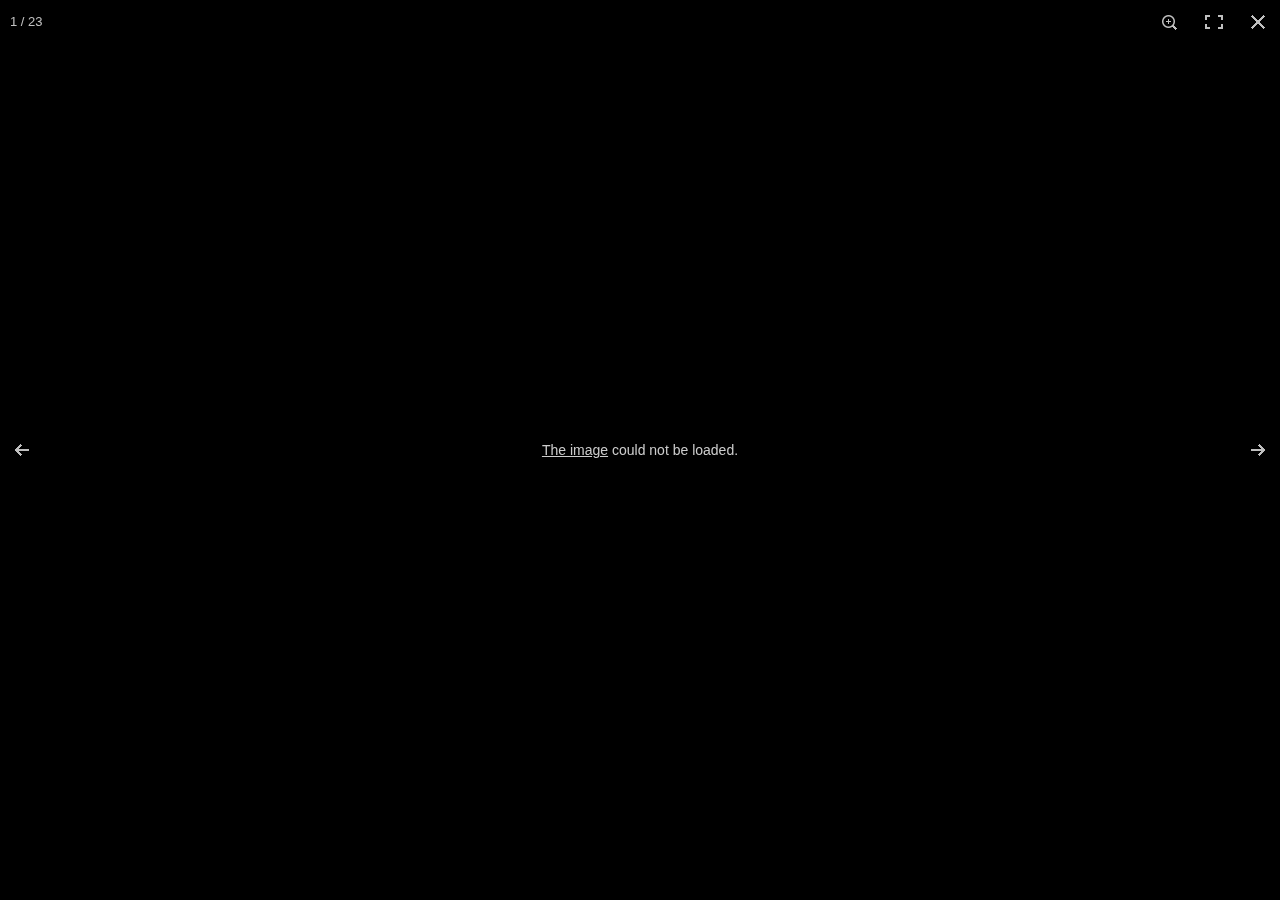
<file: ceremony.html>
<!DOCTYPE html>
<html lang="en">
<head>
	<meta charset="UTF-8">
	<meta http-equiv="X-UA-Compatible" content="IE=edge" />
	<title>Ivana and Kevin Got Married - Gallery - Ceremony</title>
	<meta name="viewport" content="width=device-width, initial-scale=1" />
	<meta name="description" content="Ivana and Kevin wedding web site" />
	<meta name="keywords" content="wedding, kevin, ivana, mexico, html5, css3, mobile first, responsive" />
	<meta name="author" content="Kevin Boutin" />

	<!-- Core CSS file -->
	<link rel="stylesheet" href="css/photoswipe.css"/>

	<!-- Skin CSS file (styling of UI - buttons, caption, etc.)
		 In the folder of skin CSS file there are also:
		 - .png and .svg icons sprite,
		 - preloader.gif (for browsers that do not support CSS animations) -->
	<link rel="stylesheet" href="css/default-skin/default-skin.css"/>

	<!-- Core JS file -->
	<script src="js/photoswipe.min.js"></script>

	<!-- UI JS file -->
	<script src="js/photoswipe-ui-default.min.js"></script>
</head>
<body>
<!-- Root element of PhotoSwipe. Must have class pswp. -->
<div class="pswp" tabindex="-1" role="dialog" aria-hidden="true">

	<!-- Background of PhotoSwipe.
		 It's a separate element as animating opacity is faster than rgba(). -->
	<div class="pswp__bg"></div>

	<!-- Slides wrapper with overflow:hidden. -->
	<div class="pswp__scroll-wrap">

		<!-- Container that holds slides.
			PhotoSwipe keeps only 3 of them in the DOM to save memory.
			Don't modify these 3 pswp__item elements, data is added later on. -->
		<div class="pswp__container">
			<div class="pswp__item"></div>
			<div class="pswp__item"></div>
			<div class="pswp__item"></div>
		</div>

		<!-- Default (PhotoSwipeUI_Default) interface on top of sliding area. Can be changed. -->
		<div class="pswp__ui pswp__ui--hidden">

			<div class="pswp__top-bar">
				<!--  Controls are self-explanatory. Order can be changed. -->
				<div class="pswp__counter"></div>
				<button class="pswp__button pswp__button--close" title="Close (Esc)"></button>
				<!--<button class="pswp__button pswp__button--share" title="Share"></button>-->
				<button class="pswp__button pswp__button--fs" title="Toggle fullscreen"></button>
				<button class="pswp__button pswp__button--zoom" title="Zoom in/out"></button>
				<!-- Preloader demo http://codepen.io/dimsemenov/pen/yyBWoR -->
				<!-- element will get class pswp__preloader--active when preloader is running -->
				<div class="pswp__preloader">
					<div class="pswp__preloader__icn">
						<div class="pswp__preloader__cut">
							<div class="pswp__preloader__donut"></div>
						</div>
					</div>
				</div>
			</div>

			<div class="pswp__share-modal pswp__share-modal--hidden pswp__single-tap">
				<div class="pswp__share-tooltip"></div>
			</div>

			<button class="pswp__button pswp__button--arrow--left" title="Previous (arrow left)"></button>
			<button class="pswp__button pswp__button--arrow--right" title="Next (arrow right)"></button>

			<div class="pswp__caption">
				<div class="pswp__caption__center"></div>
			</div>

		</div>

	</div>

</div>

<script>
	var pswpElement = document.querySelectorAll('.pswp')[0];

	// build items array
	var items = [
		{
			src: 'http://ivanaandkevin.com/images/wedding/1.jpg',
			w: 5008,
			h: 3336
		},
		{
			src: 'http://ivanaandkevin.com/images/wedding/2.jpg',
			w: 5008,
			h: 3336
		},
		{
			src: 'http://ivanaandkevin.com/images/wedding/3.jpg',
			w: 5008,
			h: 3336
		},
		{
			src: 'http://ivanaandkevin.com/images/wedding/4.jpg',
			w: 4482,
			h: 2986
		},
		{
			src: 'http://ivanaandkevin.com/images/wedding/5.jpg',
			w: 2480,
			h: 3723
		},
		{
			src: 'http://ivanaandkevin.com/images/wedding/6.jpg',
			w: 4272,
			h: 2846
		},
		{
			src: 'http://ivanaandkevin.com/images/wedding/7.jpg',
			w: 2202,
			h: 3304
		},
		{
			src: 'http://ivanaandkevin.com/images/wedding/8.jpg',
			w: 3339,
			h: 2224
		},
		{
			src: 'http://ivanaandkevin.com/images/wedding/9.jpg',
			w: 4233,
			h: 2820
		},
		{
			src: 'http://ivanaandkevin.com/images/wedding/10.jpg',
			w: 2527,
			h: 1683
		},
		{
			src: 'http://ivanaandkevin.com/images/wedding/11.jpg',
			w: 1951,
			h: 2929
		},
		{
			src: 'http://ivanaandkevin.com/images/wedding/12.jpg',
			w: 3019,
			h: 1984
		},
		{
			src: 'http://ivanaandkevin.com/images/wedding/13.jpg',
			w: 2150,
			h: 3229
		},
		{
			src: 'http://ivanaandkevin.com/images/wedding/14.jpg',
			w: 3361,
			h: 2239
		},
		{
			src: 'http://ivanaandkevin.com/images/wedding/15.jpg',
			w: 2220,
			h: 3336
		},
		{
			src: 'http://ivanaandkevin.com/images/wedding/16.jpg',
			w: 4579,
			h: 3050
		},
		{
			src: 'http://ivanaandkevin.com/images/wedding/17.jpg',
			w: 2044,
			h: 3068
		},
		{
			src: 'http://ivanaandkevin.com/images/wedding/18.jpg',
			w: 5008,
			h: 3336
		},
		{
			src: 'http://ivanaandkevin.com/images/wedding/19.jpg',
			w: 5008,
			h: 3336
		},
		{
			src: 'http://ivanaandkevin.com/images/wedding/20.jpg',
			w: 4666,
			h: 3108
		},
		{
			src: 'http://ivanaandkevin.com/images/wedding/21.jpg',
			w: 4215,
			h: 2808
		},
		{
			src: 'http://ivanaandkevin.com/images/wedding/22.jpg',
			w: 4557,
			h: 3036
		},
		{
			src: 'http://ivanaandkevin.com/images/wedding/23.jpg',
			w: 4873,
			h: 2675
		}
	];

	// define options (if needed)
	var options = {
		// optionName: 'option value'
		// for example:
		index: 0 // start at first slide
	};

	// Initializes and opens PhotoSwipe
	var gallery = new PhotoSwipe(pswpElement, PhotoSwipeUI_Default, items, options);
	gallery.init();

	// Gallery starts closing
	gallery.listen('close', function() {
		window.open('http://ivanaandkevin.com/#gallery', '_self');
	});
</script>

</body>
</html>
</file>
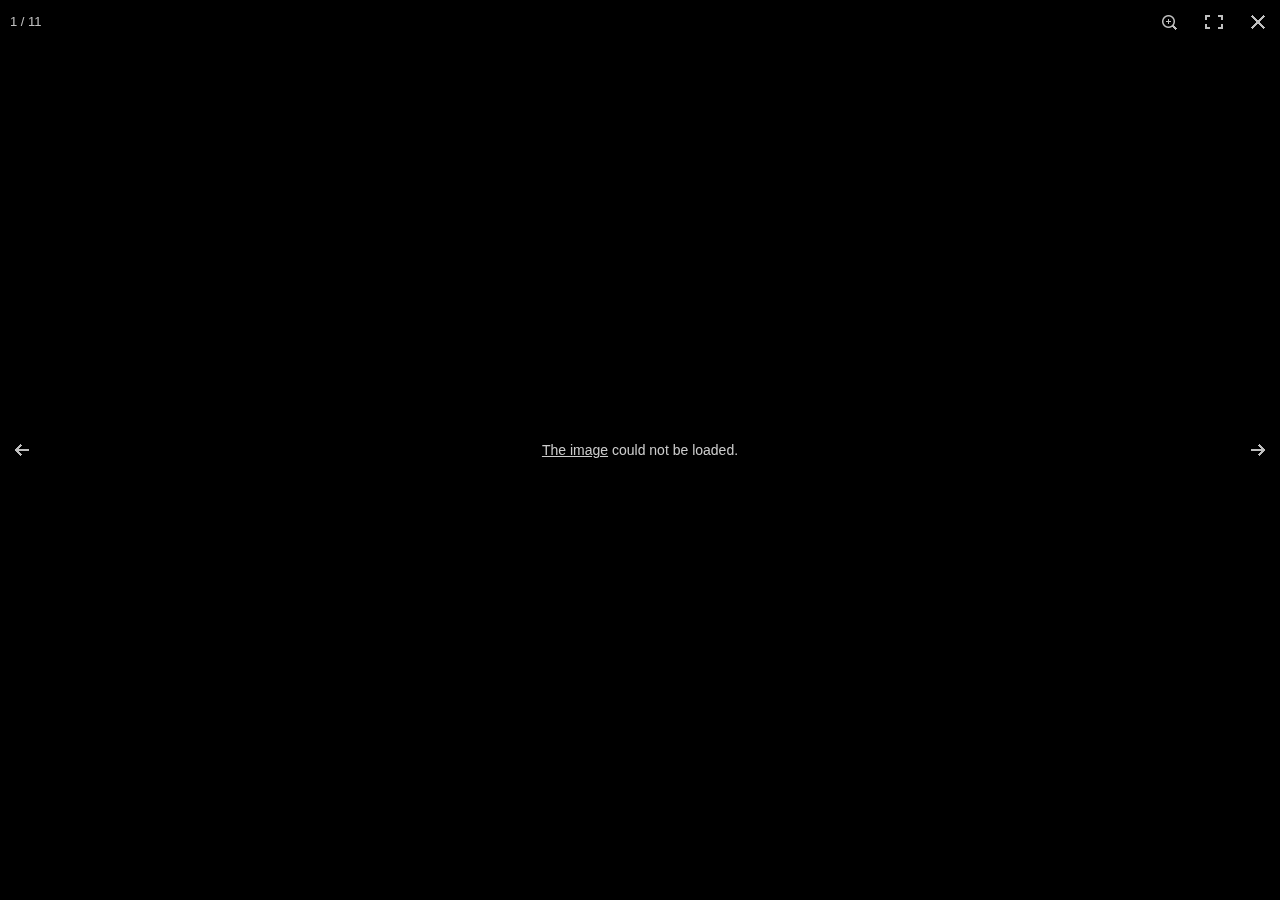
<file: cocktailhour.html>
<!DOCTYPE html>
<html lang="en">
<head>
	<meta charset="UTF-8">
	<meta http-equiv="X-UA-Compatible" content="IE=edge" />
	<title>Ivana and Kevin Got Married - Gallery - Cocktail Hour</title>
	<meta name="viewport" content="width=device-width, initial-scale=1" />
	<meta name="description" content="Ivana and Kevin wedding web site" />
	<meta name="keywords" content="wedding, kevin, ivana, mexico, html5, css3, mobile first, responsive" />
	<meta name="author" content="Kevin Boutin" />

	<!-- Core CSS file -->
	<link rel="stylesheet" href="css/photoswipe.css"/>

	<!-- Skin CSS file (styling of UI - buttons, caption, etc.)
		 In the folder of skin CSS file there are also:
		 - .png and .svg icons sprite,
		 - preloader.gif (for browsers that do not support CSS animations) -->
	<link rel="stylesheet" href="css/default-skin/default-skin.css"/>

	<!-- Core JS file -->
	<script src="js/photoswipe.min.js"></script>

	<!-- UI JS file -->
	<script src="js/photoswipe-ui-default.min.js"></script>
</head>
<body>
<!-- Root element of PhotoSwipe. Must have class pswp. -->
<div class="pswp" tabindex="-1" role="dialog" aria-hidden="true">

	<!-- Background of PhotoSwipe.
		 It's a separate element as animating opacity is faster than rgba(). -->
	<div class="pswp__bg"></div>

	<!-- Slides wrapper with overflow:hidden. -->
	<div class="pswp__scroll-wrap">

		<!-- Container that holds slides.
			PhotoSwipe keeps only 3 of them in the DOM to save memory.
			Don't modify these 3 pswp__item elements, data is added later on. -->
		<div class="pswp__container">
			<div class="pswp__item"></div>
			<div class="pswp__item"></div>
			<div class="pswp__item"></div>
		</div>

		<!-- Default (PhotoSwipeUI_Default) interface on top of sliding area. Can be changed. -->
		<div class="pswp__ui pswp__ui--hidden">

			<div class="pswp__top-bar">
				<!--  Controls are self-explanatory. Order can be changed. -->
				<div class="pswp__counter"></div>
				<button class="pswp__button pswp__button--close" title="Close (Esc)"></button>
				<!--<button class="pswp__button pswp__button--share" title="Share"></button>-->
				<button class="pswp__button pswp__button--fs" title="Toggle fullscreen"></button>
				<button class="pswp__button pswp__button--zoom" title="Zoom in/out"></button>
				<!-- Preloader demo http://codepen.io/dimsemenov/pen/yyBWoR -->
				<!-- element will get class pswp__preloader--active when preloader is running -->
				<div class="pswp__preloader">
					<div class="pswp__preloader__icn">
						<div class="pswp__preloader__cut">
							<div class="pswp__preloader__donut"></div>
						</div>
					</div>
				</div>
			</div>

			<div class="pswp__share-modal pswp__share-modal--hidden pswp__single-tap">
				<div class="pswp__share-tooltip"></div>
			</div>

			<button class="pswp__button pswp__button--arrow--left" title="Previous (arrow left)"></button>
			<button class="pswp__button pswp__button--arrow--right" title="Next (arrow right)"></button>

			<div class="pswp__caption">
				<div class="pswp__caption__center"></div>
			</div>

		</div>

	</div>

</div>

<script>
	var pswpElement = document.querySelectorAll('.pswp')[0];

	// build items array
	var items = [
		{
			src: 'http://ivanaandkevin.com/images/wedding/24.jpg',
			w: 4647,
			h: 3096
		},
		{
			src: 'http://ivanaandkevin.com/images/wedding/25.jpg',
			w: 3521,
			h: 3336
		},
		{
			src: 'http://ivanaandkevin.com/images/wedding/26.jpg',
			w: 4736,
			h: 3155
		},
		{
			src: 'http://ivanaandkevin.com/images/wedding/27.jpg',
			w: 3155,
			h: 4736
		},
		{
			src: 'http://ivanaandkevin.com/images/wedding/28.jpg',
			w: 5008,
			h: 3336
		},
		{
			src: 'http://ivanaandkevin.com/images/wedding/29.jpg',
			w: 3336,
			h: 5008
		},
		{
			src: 'http://ivanaandkevin.com/images/wedding/30.jpg',
			w: 5008,
			h: 3336
		},
		{
			src: 'http://ivanaandkevin.com/images/wedding/31.jpg',
			w: 4196,
			h: 2795
		},
		{
			src: 'http://ivanaandkevin.com/images/wedding/32.jpg',
			w: 4620,
			h: 3078
		},
		{
			src: 'http://ivanaandkevin.com/images/wedding/60.jpg',
			w: 4480,
			h: 2984
		},
		{
			src: 'http://ivanaandkevin.com/images/wedding/63.jpg',
			w: 5008,
			h: 3336
		}
	];

	// define options (if needed)
	var options = {
		// optionName: 'option value'
		// for example:
		index: 0 // start at first slide
	};

	// Initializes and opens PhotoSwipe
	var gallery = new PhotoSwipe(pswpElement, PhotoSwipeUI_Default, items, options);
	gallery.init();

	// Gallery starts closing
	gallery.listen('close', function() {
		// gallery.goTo(0);
		// window.history.back();
		window.open('http://ivanaandkevin.com/#gallery', '_self');
	});
</script>

</body>
</html>
</file>
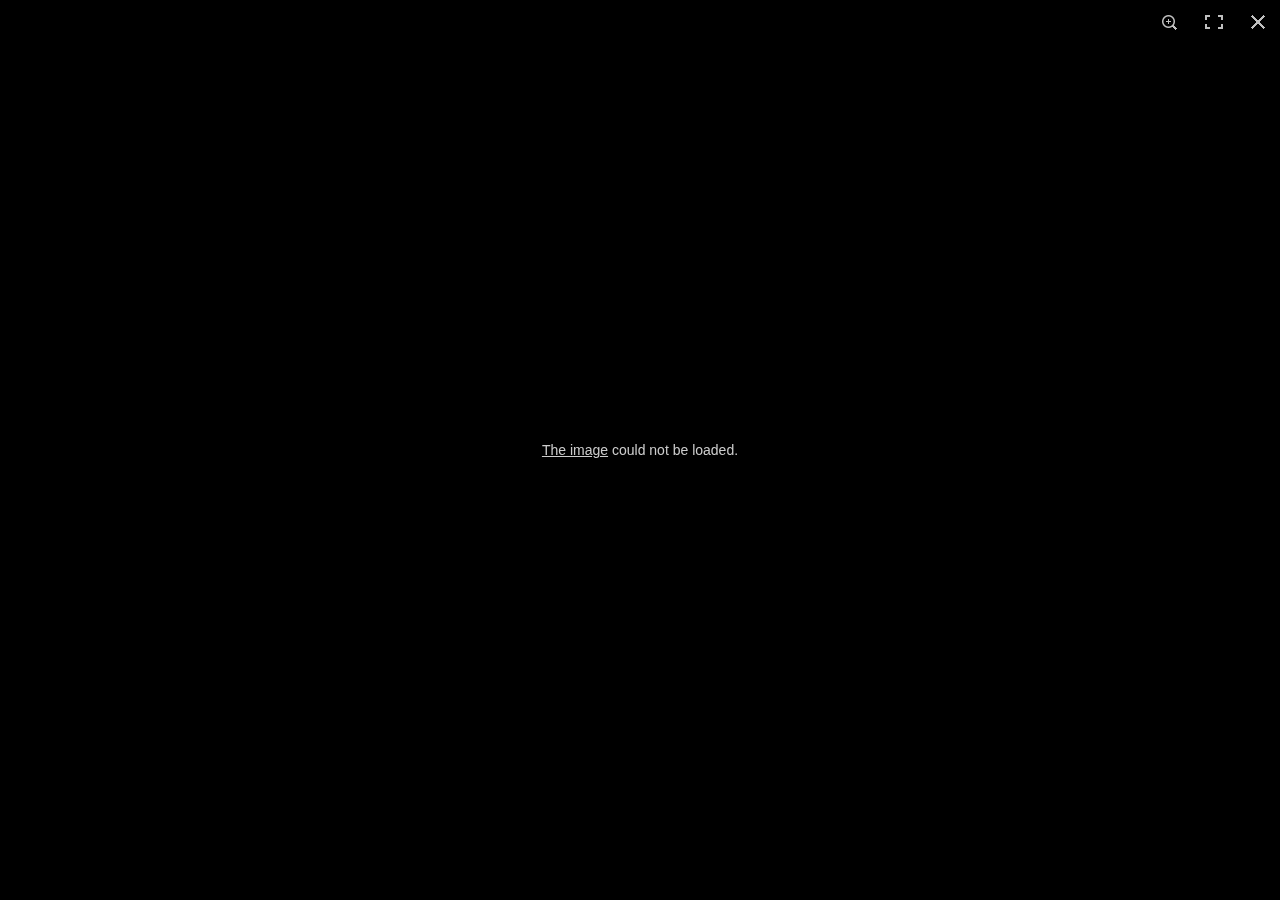
<file: reception.html>
<!DOCTYPE html>
<html lang="en">
<head>
	<meta charset="UTF-8">
	<meta http-equiv="X-UA-Compatible" content="IE=edge" />
	<title>Ivana and Kevin Got Married - Gallery - Reception</title>
	<meta name="viewport" content="width=device-width, initial-scale=1" />
	<meta name="description" content="Ivana and Kevin wedding web site" />
	<meta name="keywords" content="wedding, kevin, ivana, mexico, html5, css3, mobile first, responsive" />
	<meta name="author" content="Kevin Boutin" />

	<!-- Core CSS file -->
	<link rel="stylesheet" href="css/photoswipe.css"/>

	<!-- Skin CSS file (styling of UI - buttons, caption, etc.)
		 In the folder of skin CSS file there are also:
		 - .png and .svg icons sprite,
		 - preloader.gif (for browsers that do not support CSS animations) -->
	<link rel="stylesheet" href="css/default-skin/default-skin.css"/>

	<!-- Core JS file -->
	<script src="js/photoswipe.min.js"></script>

	<!-- UI JS file -->
	<script src="js/photoswipe-ui-default.min.js"></script>
</head>
<body>
<!-- Root element of PhotoSwipe. Must have class pswp. -->
<div class="pswp" tabindex="-1" role="dialog" aria-hidden="true">

	<!-- Background of PhotoSwipe.
		 It's a separate element as animating opacity is faster than rgba(). -->
	<div class="pswp__bg"></div>

	<!-- Slides wrapper with overflow:hidden. -->
	<div class="pswp__scroll-wrap">

		<!-- Container that holds slides.
			PhotoSwipe keeps only 3 of them in the DOM to save memory.
			Don't modify these 3 pswp__item elements, data is added later on. -->
		<div class="pswp__container">
			<div class="pswp__item"></div>
			<div class="pswp__item"></div>
			<div class="pswp__item"></div>
		</div>

		<!-- Default (PhotoSwipeUI_Default) interface on top of sliding area. Can be changed. -->
		<div class="pswp__ui pswp__ui--hidden">

			<div class="pswp__top-bar">
				<!--  Controls are self-explanatory. Order can be changed. -->
				<div class="pswp__counter"></div>
				<button class="pswp__button pswp__button--close" title="Close (Esc)"></button>
				<!--<button class="pswp__button pswp__button--share" title="Share"></button>-->
				<button class="pswp__button pswp__button--fs" title="Toggle fullscreen"></button>
				<button class="pswp__button pswp__button--zoom" title="Zoom in/out"></button>
				<!-- Preloader demo http://codepen.io/dimsemenov/pen/yyBWoR -->
				<!-- element will get class pswp__preloader--active when preloader is running -->
				<div class="pswp__preloader">
					<div class="pswp__preloader__icn">
						<div class="pswp__preloader__cut">
							<div class="pswp__preloader__donut"></div>
						</div>
					</div>
				</div>
			</div>

			<div class="pswp__share-modal pswp__share-modal--hidden pswp__single-tap">
				<div class="pswp__share-tooltip"></div>
			</div>

			<button class="pswp__button pswp__button--arrow--left" title="Previous (arrow left)"></button>
			<button class="pswp__button pswp__button--arrow--right" title="Next (arrow right)"></button>

			<div class="pswp__caption">
				<div class="pswp__caption__center"></div>
			</div>

		</div>

	</div>

</div>

<script>
	var pswpElement = document.querySelectorAll('.pswp')[0];

	// build items array
	var items = [
		{
			src: 'http://ivanaandkevin.com/images/wedding/cake-cutting1.jpg',
			w: 3018,
			h: 2667
		}
	];

	// define options (if needed)
	var options = {
		// optionName: 'option value'
		// for example:
		index: 0 // start at first slide
	};

	// Initializes and opens PhotoSwipe
	var gallery = new PhotoSwipe(pswpElement, PhotoSwipeUI_Default, items, options);
	gallery.init();

	// Gallery starts closing
	gallery.listen('close', function() {
		// gallery.goTo(0);
		window.open('http://ivanaandkevin.com/#gallery', '_self');
	});
</script>

</body>
</html>
</file>
<file: css/photoswipe.css>
body {
	font-family: "Work Sans", Arial, sans-serif;
	font-weight: 400;
	background: #000;
}
/*! PhotoSwipe main CSS by Dmitry Semenov | photoswipe.com | MIT license */
/*
	Styles for basic PhotoSwipe functionality (sliding area, open/close transitions)
*/
/* pswp = photoswipe */
.pswp {
  display: none;
  position: absolute;
  width: 100%;
  height: 100%;
  left: 0;
  top: 0;
  overflow: hidden;
  -ms-touch-action: none;
  touch-action: none;
  z-index: 1500;
  -webkit-text-size-adjust: 100%;
  /* create separate layer, to avoid paint on window.onscroll in webkit/blink */
  -webkit-backface-visibility: hidden;
  outline: none; }
  .pswp * {
    -webkit-box-sizing: border-box;
            box-sizing: border-box; }
  .pswp img {
    max-width: none; }

/* style is added when JS option showHideOpacity is set to true */
.pswp--animate_opacity {
  /* 0.001, because opacity:0 doesn't trigger Paint action, which causes lag at start of transition */
  opacity: 0.001;
  will-change: opacity;
  /* for open/close transition */
  -webkit-transition: opacity 333ms cubic-bezier(0.4, 0, 0.22, 1);
          transition: opacity 333ms cubic-bezier(0.4, 0, 0.22, 1); }

.pswp--open {
  display: block; }

.pswp--zoom-allowed .pswp__img {
  /* autoprefixer: off */
  cursor: -webkit-zoom-in;
  cursor: -moz-zoom-in;
  cursor: zoom-in; }

.pswp--zoomed-in .pswp__img {
  /* autoprefixer: off */
  cursor: -webkit-grab;
  cursor: -moz-grab;
  cursor: grab; }

.pswp--dragging .pswp__img {
  /* autoprefixer: off */
  cursor: -webkit-grabbing;
  cursor: -moz-grabbing;
  cursor: grabbing; }

/*
	Background is added as a separate element.
	As animating opacity is much faster than animating rgba() background-color.
*/
.pswp__bg {
  position: absolute;
  left: 0;
  top: 0;
  width: 100%;
  height: 100%;
  background: #000;
  opacity: 0;
  -webkit-transform: translateZ(0);
          transform: translateZ(0);
  -webkit-backface-visibility: hidden;
  will-change: opacity; }

.pswp__scroll-wrap {
  position: absolute;
  left: 0;
  top: 0;
  width: 100%;
  height: 100%;
  overflow: hidden; }

.pswp__container,
.pswp__zoom-wrap {
  -ms-touch-action: none;
  touch-action: none;
  position: absolute;
  left: 0;
  right: 0;
  top: 0;
  bottom: 0; }

/* Prevent selection and tap highlights */
.pswp__container,
.pswp__img {
  -webkit-user-select: none;
  -moz-user-select: none;
  -ms-user-select: none;
      user-select: none;
  -webkit-tap-highlight-color: transparent;
  -webkit-touch-callout: none; }

.pswp__zoom-wrap {
  position: absolute;
  width: 100%;
  -webkit-transform-origin: left top;
  -ms-transform-origin: left top;
  transform-origin: left top;
  /* for open/close transition */
  -webkit-transition: -webkit-transform 333ms cubic-bezier(0.4, 0, 0.22, 1);
          transition: transform 333ms cubic-bezier(0.4, 0, 0.22, 1); }

.pswp__bg {
  will-change: opacity;
  /* for open/close transition */
  -webkit-transition: opacity 333ms cubic-bezier(0.4, 0, 0.22, 1);
          transition: opacity 333ms cubic-bezier(0.4, 0, 0.22, 1); }

.pswp--animated-in .pswp__bg,
.pswp--animated-in .pswp__zoom-wrap {
  -webkit-transition: none;
  transition: none; }

.pswp__container,
.pswp__zoom-wrap {
  -webkit-backface-visibility: hidden; }

.pswp__item {
  position: absolute;
  left: 0;
  right: 0;
  top: 0;
  bottom: 0;
  overflow: hidden; }

.pswp__img {
  position: absolute;
  width: auto;
  height: auto;
  top: 0;
  left: 0; }

/*
	stretched thumbnail or div placeholder element (see below)
	style is added to avoid flickering in webkit/blink when layers overlap
*/
.pswp__img--placeholder {
  -webkit-backface-visibility: hidden; }

/*
	div element that matches size of large image
	large image loads on top of it
*/
.pswp__img--placeholder--blank {
  background: #222; }

.pswp--ie .pswp__img {
  width: 100% !important;
  height: auto !important;
  left: 0;
  top: 0; }

/*
	Error message appears when image is not loaded
	(JS option errorMsg controls markup)
*/
.pswp__error-msg {
  position: absolute;
  left: 0;
  top: 50%;
  width: 100%;
  text-align: center;
  font-size: 14px;
  line-height: 16px;
  margin-top: -8px;
  color: #CCC; }

.pswp__error-msg a {
  color: #CCC;
  text-decoration: underline; }
</file>
<file: css/default-skin/default-skin.css>
/*! PhotoSwipe Default UI CSS by Dmitry Semenov | photoswipe.com | MIT license */
/*

	Contents:

	1. Buttons
	2. Share modal and links
	3. Index indicator ("1 of X" counter)
	4. Caption
	5. Loading indicator
	6. Additional styles (root element, top bar, idle state, hidden state, etc.)

*/
/*
	
	1. Buttons

 */
/* <button> css reset */
.pswp__button {
  width: 44px;
  height: 44px;
  position: relative;
  background: none;
  cursor: pointer;
  overflow: visible;
  -webkit-appearance: none;
  display: block;
  border: 0;
  padding: 0;
  margin: 0;
  float: right;
  opacity: 0.75;
  -webkit-transition: opacity 0.2s;
          transition: opacity 0.2s;
  -webkit-box-shadow: none;
          box-shadow: none; }
  .pswp__button:focus, .pswp__button:hover {
    opacity: 1; }
  .pswp__button:active {
    outline: none;
    opacity: 0.9; }
  .pswp__button::-moz-focus-inner {
    padding: 0;
    border: 0; }

/* pswp__ui--over-close class it added when mouse is over element that should close gallery */
.pswp__ui--over-close .pswp__button--close {
  opacity: 1; }

.pswp__button,
.pswp__button--arrow--left:before,
.pswp__button--arrow--right:before {
  background: url(default-skin.png) 0 0 no-repeat;
  background-size: 264px 88px;
  width: 44px;
  height: 44px; }

@media (-webkit-min-device-pixel-ratio: 1.1), (-webkit-min-device-pixel-ratio: 1.09375), (min-resolution: 105dpi), (min-resolution: 1.1dppx) {
  /* Serve SVG sprite if browser supports SVG and resolution is more than 105dpi */
  .pswp--svg .pswp__button,
  .pswp--svg .pswp__button--arrow--left:before,
  .pswp--svg .pswp__button--arrow--right:before {
    background-image: url(default-skin.svg); }
  .pswp--svg .pswp__button--arrow--left,
  .pswp--svg .pswp__button--arrow--right {
    background: none; } }

.pswp__button--close {
  background-position: 0 -44px; }

.pswp__button--share {
  background-position: -44px -44px; }

.pswp__button--fs {
  display: none; }

.pswp--supports-fs .pswp__button--fs {
  display: block; }

.pswp--fs .pswp__button--fs {
  background-position: -44px 0; }

.pswp__button--zoom {
  display: none;
  background-position: -88px 0; }

.pswp--zoom-allowed .pswp__button--zoom {
  display: block; }

.pswp--zoomed-in .pswp__button--zoom {
  background-position: -132px 0; }

/* no arrows on touch screens */
.pswp--touch .pswp__button--arrow--left,
.pswp--touch .pswp__button--arrow--right {
  visibility: hidden; }

/*
	Arrow buttons hit area
	(icon is added to :before pseudo-element)
*/
.pswp__button--arrow--left,
.pswp__button--arrow--right {
  background: none;
  top: 50%;
  margin-top: -50px;
  width: 70px;
  height: 100px;
  position: absolute; }

.pswp__button--arrow--left {
  left: 0; }

.pswp__button--arrow--right {
  right: 0; }

.pswp__button--arrow--left:before,
.pswp__button--arrow--right:before {
  content: '';
  top: 35px;
  background-color: rgba(0, 0, 0, 0.3);
  height: 30px;
  width: 32px;
  position: absolute; }

.pswp__button--arrow--left:before {
  left: 6px;
  background-position: -138px -44px; }

.pswp__button--arrow--right:before {
  right: 6px;
  background-position: -94px -44px; }

/*

	2. Share modal/popup and links

 */
.pswp__counter,
.pswp__share-modal {
  -webkit-user-select: none;
  -moz-user-select: none;
  -ms-user-select: none;
      user-select: none; }

.pswp__share-modal {
  display: block;
  background: rgba(0, 0, 0, 0.5);
  width: 100%;
  height: 100%;
  top: 0;
  left: 0;
  padding: 10px;
  position: absolute;
  z-index: 1600;
  opacity: 0;
  -webkit-transition: opacity 0.25s ease-out;
          transition: opacity 0.25s ease-out;
  -webkit-backface-visibility: hidden;
  will-change: opacity; }

.pswp__share-modal--hidden {
  display: none; }

.pswp__share-tooltip {
  z-index: 1620;
  position: absolute;
  background: #FFF;
  top: 56px;
  border-radius: 2px;
  display: block;
  width: auto;
  right: 44px;
  -webkit-box-shadow: 0 2px 5px rgba(0, 0, 0, 0.25);
          box-shadow: 0 2px 5px rgba(0, 0, 0, 0.25);
  -webkit-transform: translateY(6px);
      -ms-transform: translateY(6px);
          transform: translateY(6px);
  -webkit-transition: -webkit-transform 0.25s;
          transition: transform 0.25s;
  -webkit-backface-visibility: hidden;
  will-change: transform; }
  .pswp__share-tooltip a {
    display: block;
    padding: 8px 12px;
    color: #000;
    text-decoration: none;
    font-size: 14px;
    line-height: 18px; }
    .pswp__share-tooltip a:hover {
      text-decoration: none;
      color: #000; }
    .pswp__share-tooltip a:first-child {
      /* round corners on the first/last list item */
      border-radius: 2px 2px 0 0; }
    .pswp__share-tooltip a:last-child {
      border-radius: 0 0 2px 2px; }

.pswp__share-modal--fade-in {
  opacity: 1; }
  .pswp__share-modal--fade-in .pswp__share-tooltip {
    -webkit-transform: translateY(0);
        -ms-transform: translateY(0);
            transform: translateY(0); }

/* increase size of share links on touch devices */
.pswp--touch .pswp__share-tooltip a {
  padding: 16px 12px; }

a.pswp__share--facebook:before {
  content: '';
  display: block;
  width: 0;
  height: 0;
  position: absolute;
  top: -12px;
  right: 15px;
  border: 6px solid transparent;
  border-bottom-color: #FFF;
  -webkit-pointer-events: none;
  -moz-pointer-events: none;
  pointer-events: none; }

a.pswp__share--facebook:hover {
  background: #3E5C9A;
  color: #FFF; }
  a.pswp__share--facebook:hover:before {
    border-bottom-color: #3E5C9A; }

a.pswp__share--twitter:hover {
  background: #55ACEE;
  color: #FFF; }

a.pswp__share--pinterest:hover {
  background: #CCC;
  color: #CE272D; }

a.pswp__share--download:hover {
  background: #DDD; }

/*

	3. Index indicator ("1 of X" counter)

 */
.pswp__counter {
  position: absolute;
  left: 0;
  top: 0;
  height: 44px;
  font-size: 13px;
  line-height: 44px;
  color: #FFF;
  opacity: 0.75;
  padding: 0 10px; }

/*
	
	4. Caption

 */
.pswp__caption {
  position: absolute;
  left: 0;
  bottom: 0;
  width: 100%;
  min-height: 44px; }
  .pswp__caption small {
    font-size: 11px;
    color: #BBB; }

.pswp__caption__center {
  text-align: left;
  max-width: 420px;
  margin: 0 auto;
  font-size: 13px;
  padding: 10px;
  line-height: 20px;
  color: #CCC; }

.pswp__caption--empty {
  display: none; }

/* Fake caption element, used to calculate height of next/prev image */
.pswp__caption--fake {
  visibility: hidden; }

/*

	5. Loading indicator (preloader)

	You can play with it here - http://codepen.io/dimsemenov/pen/yyBWoR

 */
.pswp__preloader {
  width: 44px;
  height: 44px;
  position: absolute;
  top: 0;
  left: 50%;
  margin-left: -22px;
  opacity: 0;
  -webkit-transition: opacity 0.25s ease-out;
          transition: opacity 0.25s ease-out;
  will-change: opacity;
  direction: ltr; }

.pswp__preloader__icn {
  width: 20px;
  height: 20px;
  margin: 12px; }

.pswp__preloader--active {
  opacity: 1; }
  .pswp__preloader--active .pswp__preloader__icn {
    /* We use .gif in browsers that don't support CSS animation */
    background: url(preloader.gif) 0 0 no-repeat; }

.pswp--css_animation .pswp__preloader--active {
  opacity: 1; }
  .pswp--css_animation .pswp__preloader--active .pswp__preloader__icn {
    -webkit-animation: clockwise 500ms linear infinite;
            animation: clockwise 500ms linear infinite; }
  .pswp--css_animation .pswp__preloader--active .pswp__preloader__donut {
    -webkit-animation: donut-rotate 1000ms cubic-bezier(0.4, 0, 0.22, 1) infinite;
            animation: donut-rotate 1000ms cubic-bezier(0.4, 0, 0.22, 1) infinite; }

.pswp--css_animation .pswp__preloader__icn {
  background: none;
  opacity: 0.75;
  width: 14px;
  height: 14px;
  position: absolute;
  left: 15px;
  top: 15px;
  margin: 0; }

.pswp--css_animation .pswp__preloader__cut {
  /* 
			The idea of animating inner circle is based on Polymer ("material") loading indicator 
			 by Keanu Lee https://blog.keanulee.com/2014/10/20/the-tale-of-three-spinners.html
		*/
  position: relative;
  width: 7px;
  height: 14px;
  overflow: hidden; }

.pswp--css_animation .pswp__preloader__donut {
  -webkit-box-sizing: border-box;
          box-sizing: border-box;
  width: 14px;
  height: 14px;
  border: 2px solid #FFF;
  border-radius: 50%;
  border-left-color: transparent;
  border-bottom-color: transparent;
  position: absolute;
  top: 0;
  left: 0;
  background: none;
  margin: 0; }

@media screen and (max-width: 1024px) {
  .pswp__preloader {
    position: relative;
    left: auto;
    top: auto;
    margin: 0;
    float: right; } }

@-webkit-keyframes clockwise {
  0% {
    -webkit-transform: rotate(0deg);
            transform: rotate(0deg); }
  100% {
    -webkit-transform: rotate(360deg);
            transform: rotate(360deg); } }

@keyframes clockwise {
  0% {
    -webkit-transform: rotate(0deg);
            transform: rotate(0deg); }
  100% {
    -webkit-transform: rotate(360deg);
            transform: rotate(360deg); } }

@-webkit-keyframes donut-rotate {
  0% {
    -webkit-transform: rotate(0);
            transform: rotate(0); }
  50% {
    -webkit-transform: rotate(-140deg);
            transform: rotate(-140deg); }
  100% {
    -webkit-transform: rotate(0);
            transform: rotate(0); } }

@keyframes donut-rotate {
  0% {
    -webkit-transform: rotate(0);
            transform: rotate(0); }
  50% {
    -webkit-transform: rotate(-140deg);
            transform: rotate(-140deg); }
  100% {
    -webkit-transform: rotate(0);
            transform: rotate(0); } }

/*
	
	6. Additional styles

 */
/* root element of UI */
.pswp__ui {
  -webkit-font-smoothing: auto;
  visibility: visible;
  opacity: 1;
  z-index: 1550; }

/* top black bar with buttons and "1 of X" indicator */
.pswp__top-bar {
  position: absolute;
  left: 0;
  top: 0;
  height: 44px;
  width: 100%; }

.pswp__caption,
.pswp__top-bar,
.pswp--has_mouse .pswp__button--arrow--left,
.pswp--has_mouse .pswp__button--arrow--right {
  -webkit-backface-visibility: hidden;
  will-change: opacity;
  -webkit-transition: opacity 333ms cubic-bezier(0.4, 0, 0.22, 1);
          transition: opacity 333ms cubic-bezier(0.4, 0, 0.22, 1); }

/* pswp--has_mouse class is added only when two subsequent mousemove events occur */
.pswp--has_mouse .pswp__button--arrow--left,
.pswp--has_mouse .pswp__button--arrow--right {
  visibility: visible; }

.pswp__top-bar,
.pswp__caption {
  background-color: rgba(0, 0, 0, 0.5); }

/* pswp__ui--fit class is added when main image "fits" between top bar and bottom bar (caption) */
.pswp__ui--fit .pswp__top-bar,
.pswp__ui--fit .pswp__caption {
  background-color: rgba(0, 0, 0, 0.3); }

/* pswp__ui--idle class is added when mouse isn't moving for several seconds (JS option timeToIdle) */
.pswp__ui--idle .pswp__top-bar {
  opacity: 0; }

.pswp__ui--idle .pswp__button--arrow--left,
.pswp__ui--idle .pswp__button--arrow--right {
  opacity: 0; }

/*
	pswp__ui--hidden class is added when controls are hidden
	e.g. when user taps to toggle visibility of controls
*/
.pswp__ui--hidden .pswp__top-bar,
.pswp__ui--hidden .pswp__caption,
.pswp__ui--hidden .pswp__button--arrow--left,
.pswp__ui--hidden .pswp__button--arrow--right {
  /* Force paint & create composition layer for controls. */
  opacity: 0.001; }

/* pswp__ui--one-slide class is added when there is just one item in gallery */
.pswp__ui--one-slide .pswp__button--arrow--left,
.pswp__ui--one-slide .pswp__button--arrow--right,
.pswp__ui--one-slide .pswp__counter {
  display: none; }

.pswp__element--disabled {
  display: none !important; }

.pswp--minimal--dark .pswp__top-bar {
  background: none; }
</file>
